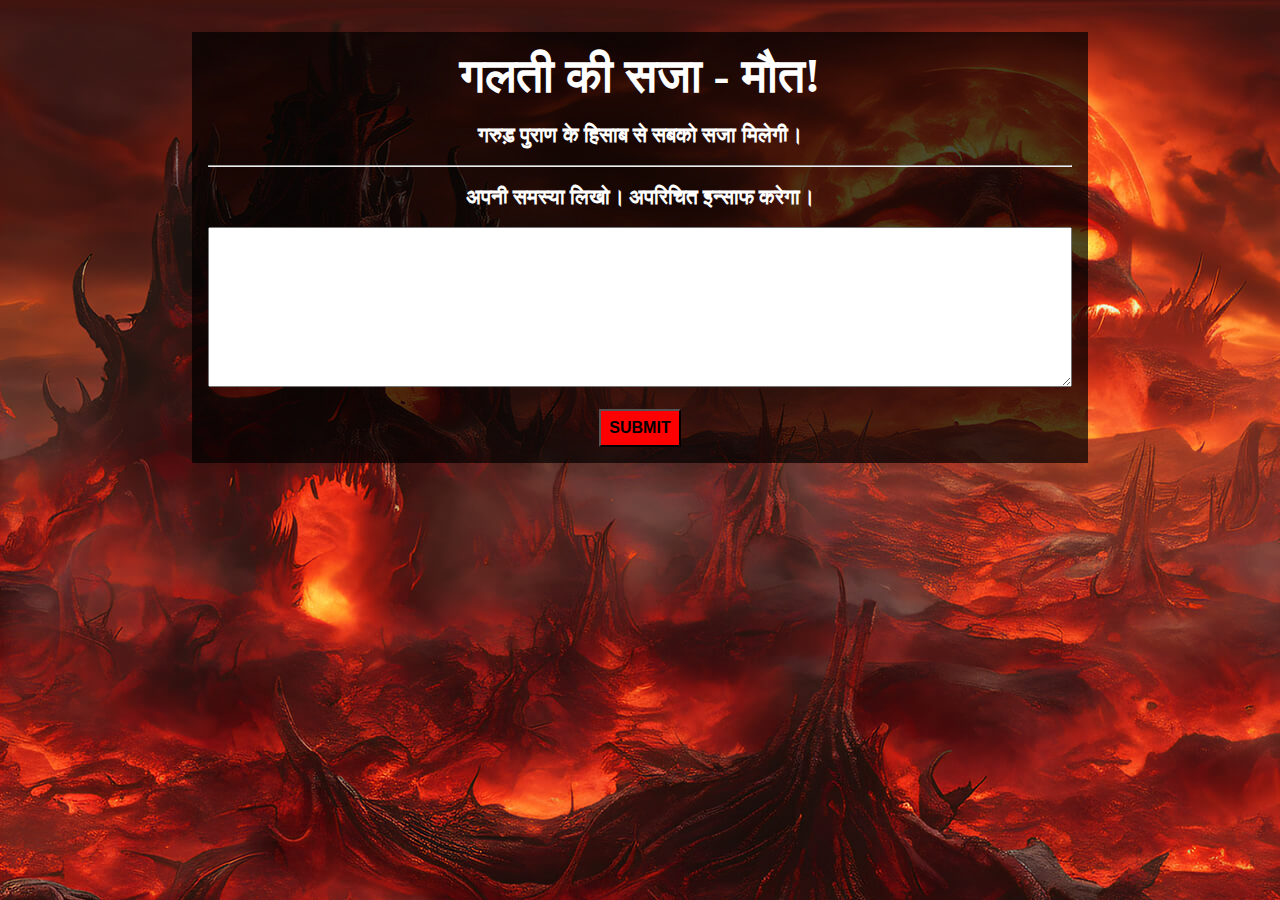
<file: Request.html>
<!DOCTYPE html>

<head>

    <title>Aparichit</title>

    <link rel="icon" href="Images/Icon.jpg">

    <link rel="stylesheet" href="Request.css">

</head>

<body>

    <div class="box">

        <h1>गलती की सजा - मौत!</h1>

        <br>

        <p>गरुड़ पुराण के हिसाब से सबको सजा मिलेगी।</p>

        <br>

        <hr>

        <br>

        <p>अपनी समस्या लिखो। अपरिचित इन्साफ करेगा।</p>

        <br>

        <textarea id="input"></textarea>

        <br> <br>

        <a href="Confirmation.html">
            
            <button id="submit">SUBMIT</button>

        </a>

    </div>

    <audio src="Audios/Theme Song.mp3" autoplay loop></audio>

</body>

<script src="script.js"></script>

</html>
</file>
<file: Request.css>
* {
    margin: 0px;
    padding: 0px;
    box-sizing: border-box;
}

body {
    height: 100%;
    width: 100%;
    background-image: url("Images/Hell.jpg");
    background-size: auto;
    background-repeat: no-repeat;

}

.box {
    height: auto;
    width: 70%;
    background-color: rgba(0, 0, 0, 0.700);
    color: #fff;
    margin: auto;
    margin-top: 2rem;
    padding: 1rem;
    text-align: center;
}

h1 {
    height: auto;
    width: auto;
    font-size: 3rem;
    text-align: center;
}

p {
    height: auto;
    width: auto;
    font-size: 1.3rem;
    font-weight: bold;
    text-align: center;
}

textarea {
    height: 10rem;
    width: 100%;
    padding: 1rem;
    font-size: 1rem;
    font-family: 'Times New Roman';
}

button {
    height: auto;
    width: auto;
    font-size: 1rem;
    font-weight: bold;
    padding: 0.5rem;
    cursor: pointer;
    background-color: red;
    color: black;
}
</file>
